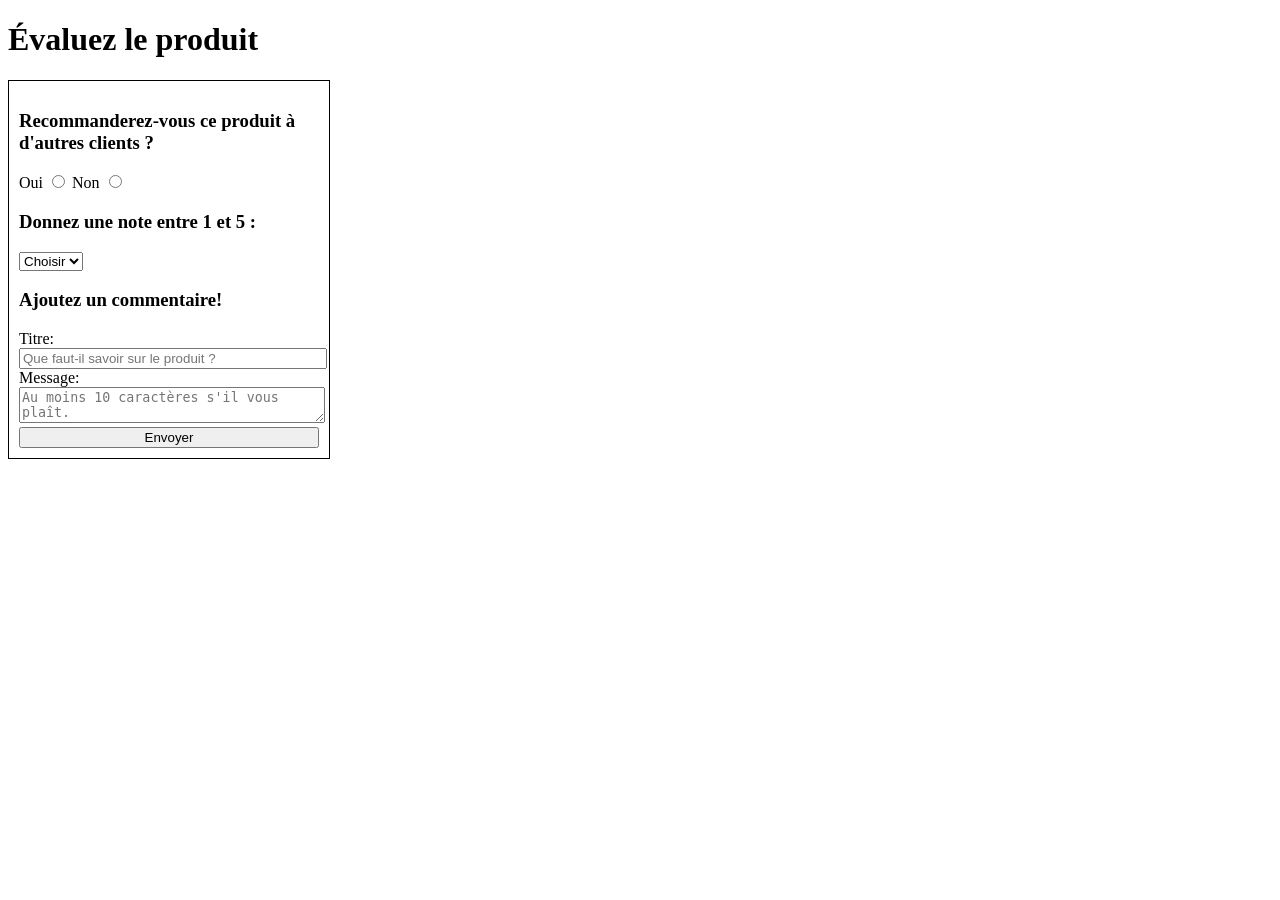
<file: Assignements/HTML/Form/index.html>
<!DOCTYPE html>
<html lang="fr">

<head>
  <title>Formulaire d'évaluation</title>
  <style>
    form {
      display: flex;
      flex-direction: column;
      width: 300px;
      border: 1px solid black;
      padding: 10px;
    }

    textarea {
      max-width: 100%;
      max-height: 100%;
      width: 100%;
    }

    #send-button {
      width: 100%;
    }

    #comment label {
      display: block;
    }

    input[type=text] {
      width: 100%;
    }
  </style>
</head>

<body>
  <h1>Évaluez le produit</h1>

  <main>
    <form>
      <div id="eval">
        <div id="recommend">
          <section>
            <h3> Recommanderez-vous ce produit à d'autres clients ?</h3>
            <label for="recommendation-choice1"> <span>Oui</span>
              <input type="radio" id="recommendation-choice1" name="recommendation-choice">
            </label>
            <label for="recommendation-choice2"> <span>Non</span>
              <input type="radio" id="recommendation-choice2" name="recommendation-choice">
            </label>
          </section>
        </div>
        <div id="rating">
          <h3>Donnez une note entre 1 et 5 :</h3>
          <select name="" id="rating-value" required>
            <option value="" hidden>Choisir</option>
            <option value="1">1</option>
            <option value="2">2</option>
            <option value="3">3</option>
            <option value="4">4</option>
            <option value="5">5</option>
          </select>
        </div>
      </div>
      <section id="comment">
        <h3>Ajoutez un commentaire!</h3>
        <div>
          <label for="comment-title"> <span>Titre:</span>
            <input type="text" id="comment-title" 
            placeholder="Que faut-il savoir sur le produit ?" required>
          </label>
        </div>
        <div>
          <label for="comment-text"> <span>Message:</span>
            <textarea id="comment-text" required minlength="10"
            placeholder="Au moins 10 caractères s'il vous plaît."></textarea>
          </label>
        </div>
        <div>
          <input type="submit" id="send-button" value="Envoyer">
        </div>
      </section>
    </form>
  </main>
</body>

</html>
</file>
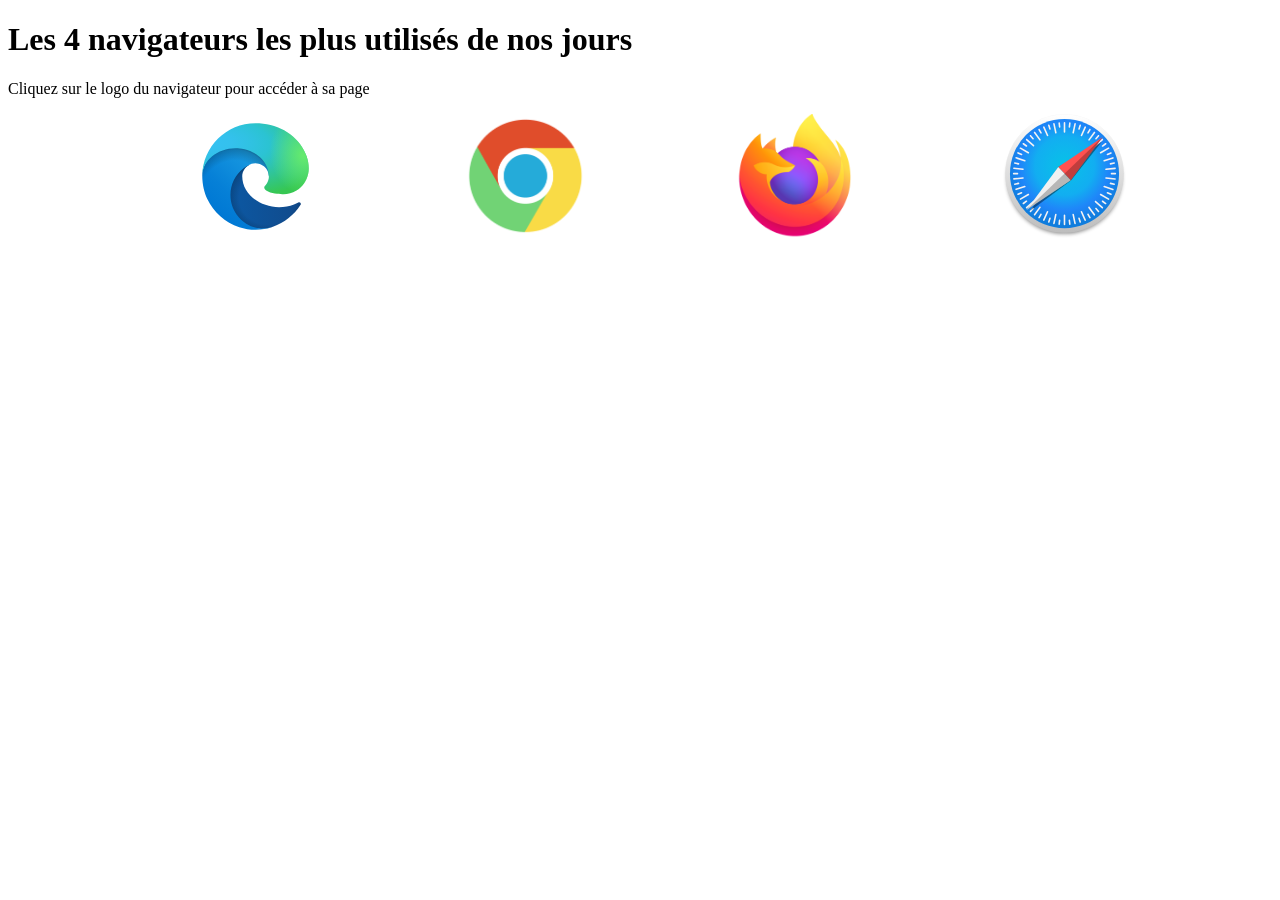
<file: Assignements/HTML/Nav/index.html>
<!DOCTYPE html>
<html lang="fr">

<head>
  <meta charset="UTF-8">
  <meta name="viewport" content="width=device-width, initial-scale=1.0">
  <link rel="stylesheet" href="styles.css">
  <title>Menu de navigation</title>
</head>

<body>
  <main>
    <h1>Les 4 navigateurs les plus utilisés de nos jours</h1>
    <p>Cliquez sur le logo du navigateur pour accéder à sa page</p>
    <nav>
      <menu id="logo-container">
        <li>
          <a href="./edge.html">
            <img src="img/edge.svg" alt="logo de Microsoft Edge" title="Microsoft Edge" class="square-img"> 
          </a>
        </li>
        <li>
          <a href="./chrome.html">
            <img src="./img/chrome.png" alt="logo de Google Chrome" title="Google Chrome" class="square-img">
          </a>
        </li>
        <li>
          <a href="./firefox.html">
            <img src="./img/firefox.png" alt="logo de Mozilla Firefox" title="Mozilla Firefox" class="square-img">
          </a>
        </li>
        <li>
          <a href="./safari.html">
            <img src="img/safari.svg" alt="logo d'Apple Safari'" title =Safari class="square-img">
          </a>
        </li>
      </menu>
    </nav>
  </main>
</body>

</html>
</file>
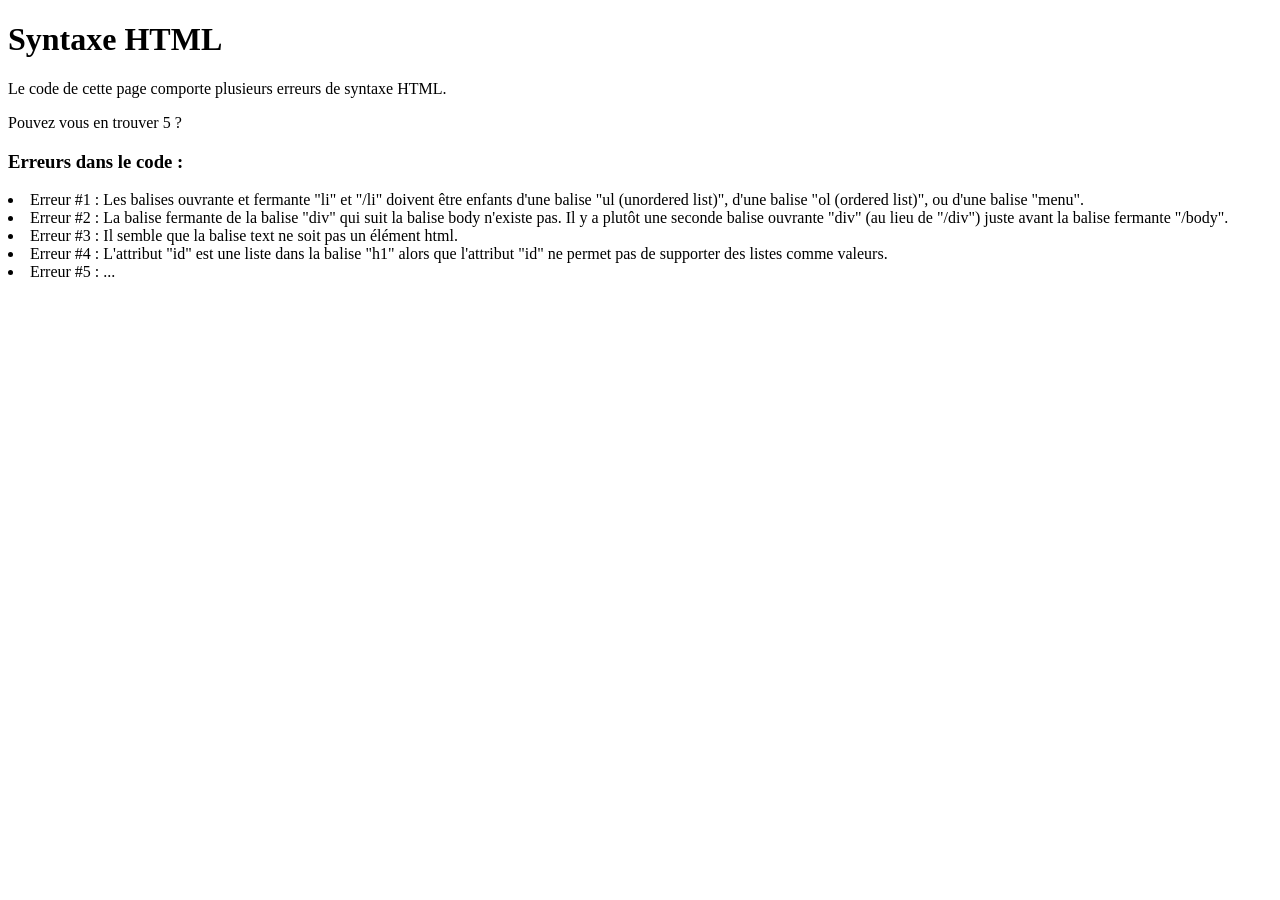
<file: Assignements/HTML/Syntaxe/index.html>
<!DOCTYPE html>
<html lang="en">

<head>
  <meta charset="UTF-8">
  <meta name="viewport" content="width=device-width, initial-scale=1.0">
  <title>Syntaxe HTML</title>
</head>

<body>
  <div>
    <h1 id="title main-title" class="bold">Syntaxe HTML</h1>
    <section id="description" class="description text">
      <text>Le code de cette page comporte plusieurs erreurs de syntaxe HTML. </text>
      <p>Pouvez vous en trouver 5 ?</p>
    </section>

    <h3 id="title"> Erreurs dans le code : </h3>

    <li>Erreur #1 : Les balises ouvrante et fermante "li" et "/li" doivent être enfants d'une balise "ul (unordered list)", d'une balise "ol (ordered list)", ou d'une balise "menu". </li>
    <li>Erreur #2 : La balise fermante de la balise "div" qui suit la balise body n'existe pas. Il y a plutôt une seconde balise ouvrante "div" (au lieu de "/div") juste avant la balise fermante "/body".</li>
    <li>Erreur #3 : Il semble que la balise text ne soit pas un élément html.</li>
    <li>Erreur #4 : L'attribut "id" est une liste dans la balise "h1" alors que l'attribut "id" ne permet pas de supporter des listes comme valeurs.</li>
    <li>Erreur #5 : ...</li>
  <div>
</body>

</html>
</file>
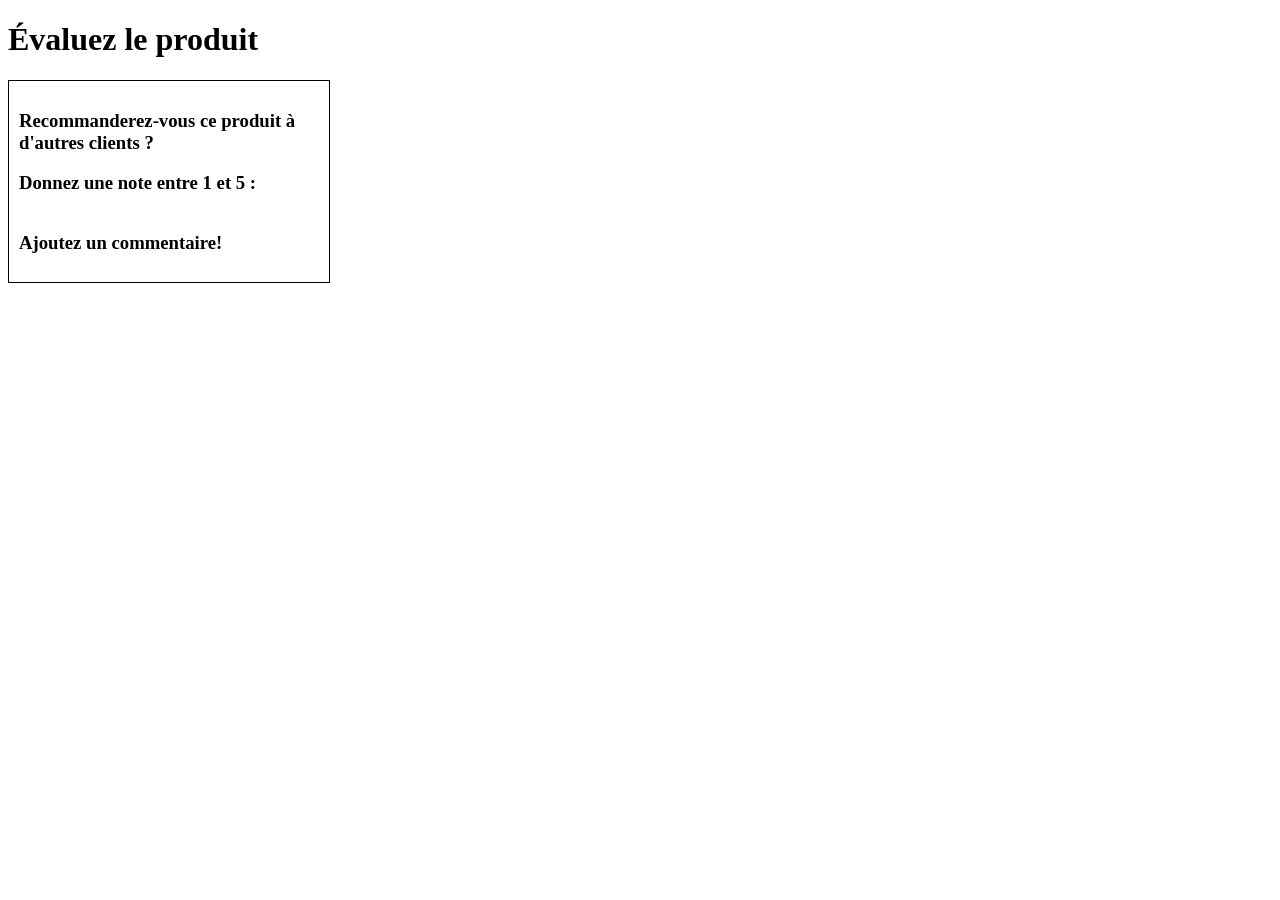
<file: Assignements/HTML/Form/Empty_TODO_begining_files/index.html>
<!DOCTYPE html>
<html lang="fr">

<head>
  <title>Formulaire d'évaluation</title>
  <style>
    form {
      display: flex;
      flex-direction: column;
      width: 300px;
      border: 1px solid black;
      padding: 10px;
    }

    textarea {
      max-width: 100%;
      max-height: 100%;
      width: 100%;
    }

    #comment label {
      display: block;
    }

    input[type=text] {
      width: 100%;
    }
  </style>
</head>

<body>
  <h1>Évaluez le produit</h1>

  <main>
    <form>
      <div id="eval">
        <div id="recommend">
          <section>
            <h3> Recommanderez-vous ce produit à d'autres clients ?</h3>
          </section>
        </div>
        <div id="rating">
          <h3>Donnez une note entre 1 et 5 :</h3>
        </div>
      </div>
      <div id="comment">
        <h3>Ajoutez un commentaire!</h3>
      </div>
    </form>
  </main>
</body>

</html>
</file>
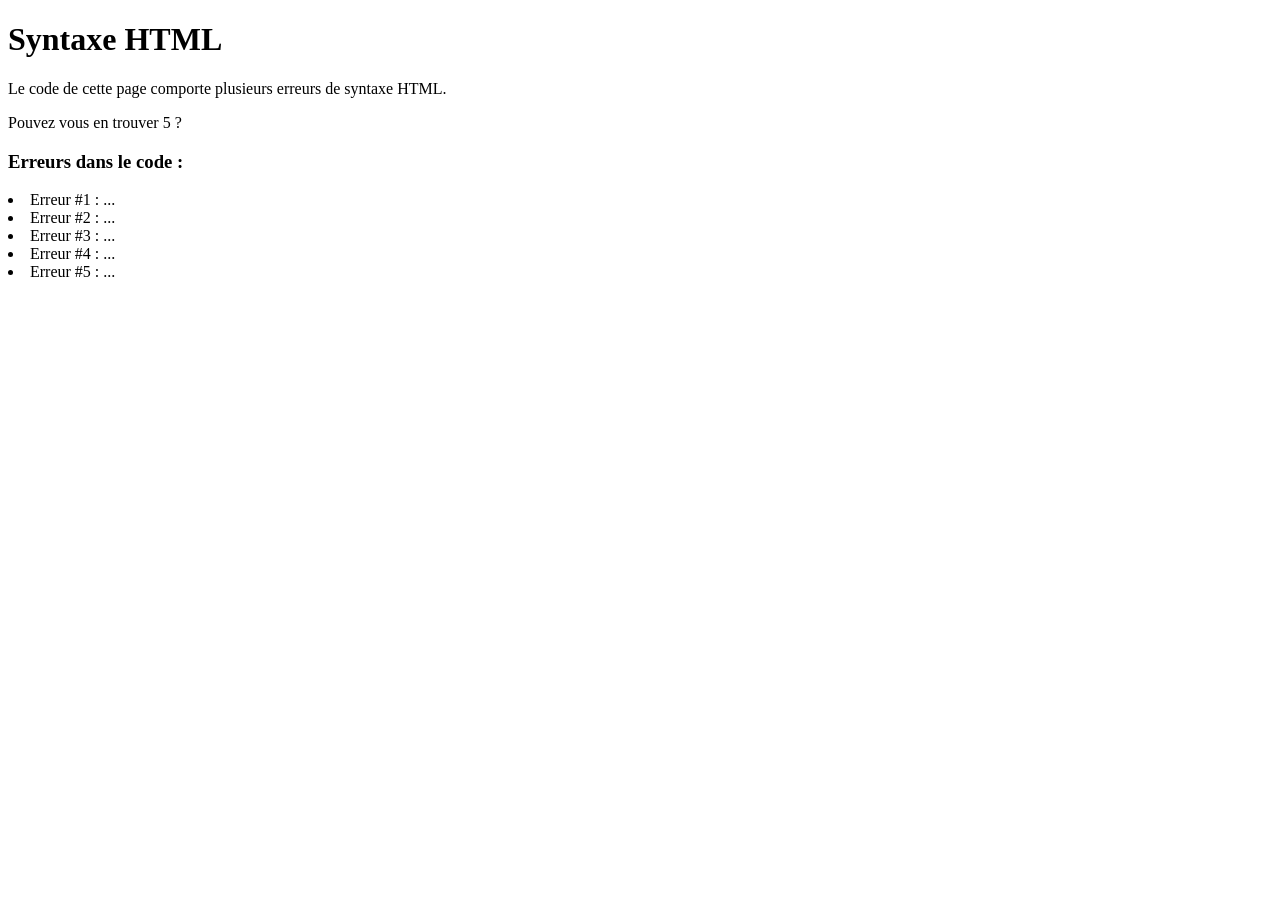
<file: Assignements/HTML/Syntaxe/Empty_TODO_begining_files/index.html>
<!DOCTYPE html>
<html lang="en">

<head>
  <meta charset="UTF-8">
  <meta name="viewport" content="width=device-width, initial-scale=1.0">
  <title>Syntaxe HTML</title>
</head>

<body>
  <div>
    <h1 id="title main-title" class="bold">Syntaxe HTML</h1>
    <section id="description" class="description text">
      <text>Le code de cette page comporte plusieurs erreurs de syntaxe HTML. </text>
      <p>Pouvez vous en trouver 5 ?</p>
    </section>

    <h3 id="title"> Erreurs dans le code : </h3>

    <li>Erreur #1 : ...</li>
    <li>Erreur #2 : ...</li>
    <li>Erreur #3 : ...</li>
    <li>Erreur #4 : ...</li>
    <li>Erreur #5 : ...</li>
  <div>
</body>

</html>
</file>
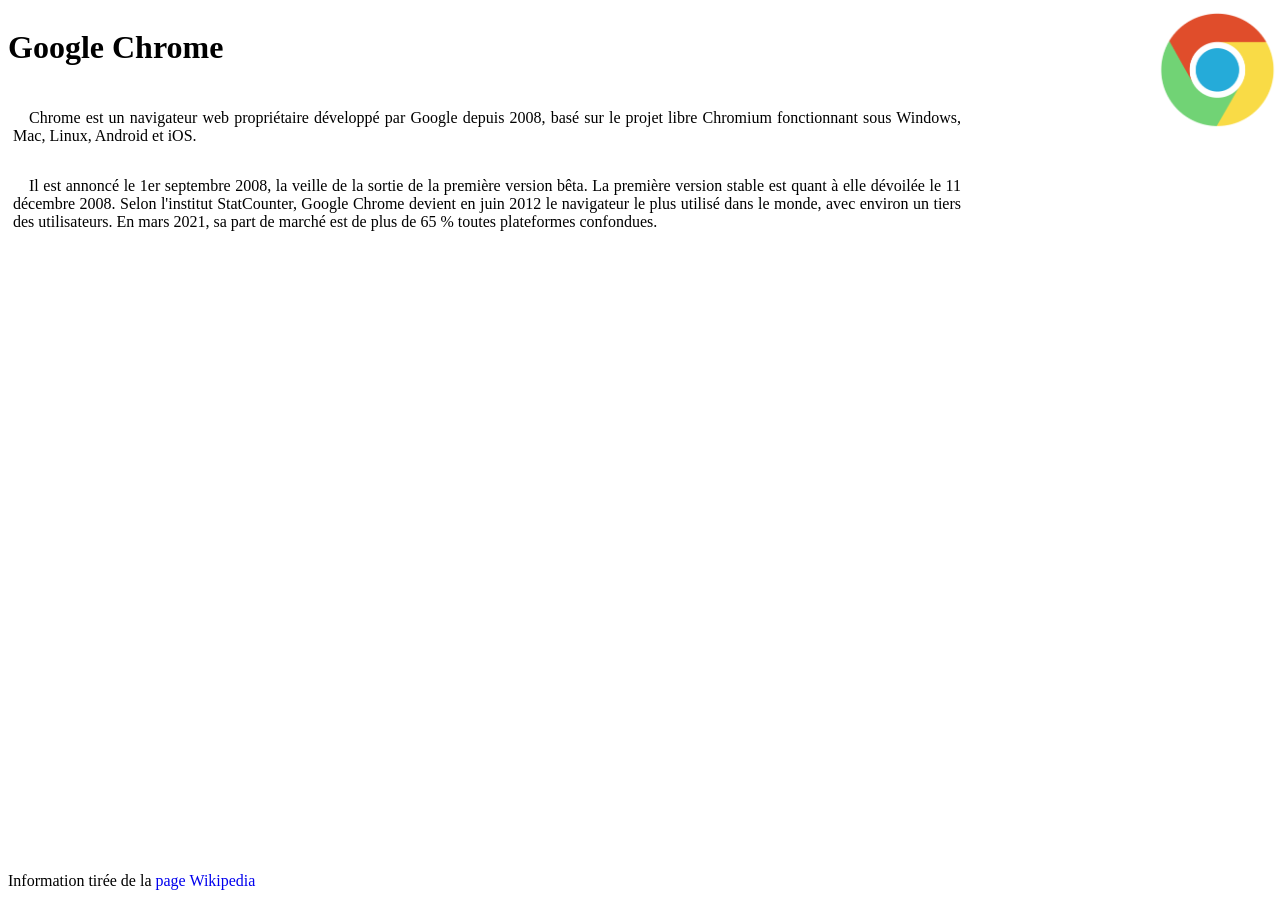
<file: Assignements/HTML/Nav/chrome.html>
<!DOCTYPE html>
<html lang="fr">

<head>
  <meta charset="UTF-8">
  <meta name="viewport" content="width=device-width, initial-scale=1.0">
  <link rel="stylesheet" href="styles.css">
  <title>Google Chrome</title>
</head>

<body>
  <header class="flex-row">
    <h1>Google Chrome</h1>
    <img src="img/chrome.png" alt="logo de Google Chrome" class="square-img">
  </header>
  <main>
    <section id="information">
      <p>Chrome est un navigateur web propriétaire développé par Google depuis 2008, basé sur le projet libre Chromium
        fonctionnant sous Windows, Mac, Linux, Android et iOS.
      </p>

      <p>Il est annoncé le 1er septembre 2008, la veille de la sortie de la première version bêta. La première version
        stable est quant à elle dévoilée le 11 décembre 2008. Selon l'institut StatCounter, Google Chrome devient en
        juin 2012 le navigateur le plus utilisé dans le monde, avec environ un tiers des utilisateurs. En mars 2021, sa
        part de marché est de plus de 65 % toutes plateformes confondues.
      </p>
    </section>
  </main>
  <footer>
    Information tirée de la <a href="https://fr.wikipedia.org/wiki/Google_Chrome">page Wikipedia</a>
  </footer>
</body>

</html>
</file>
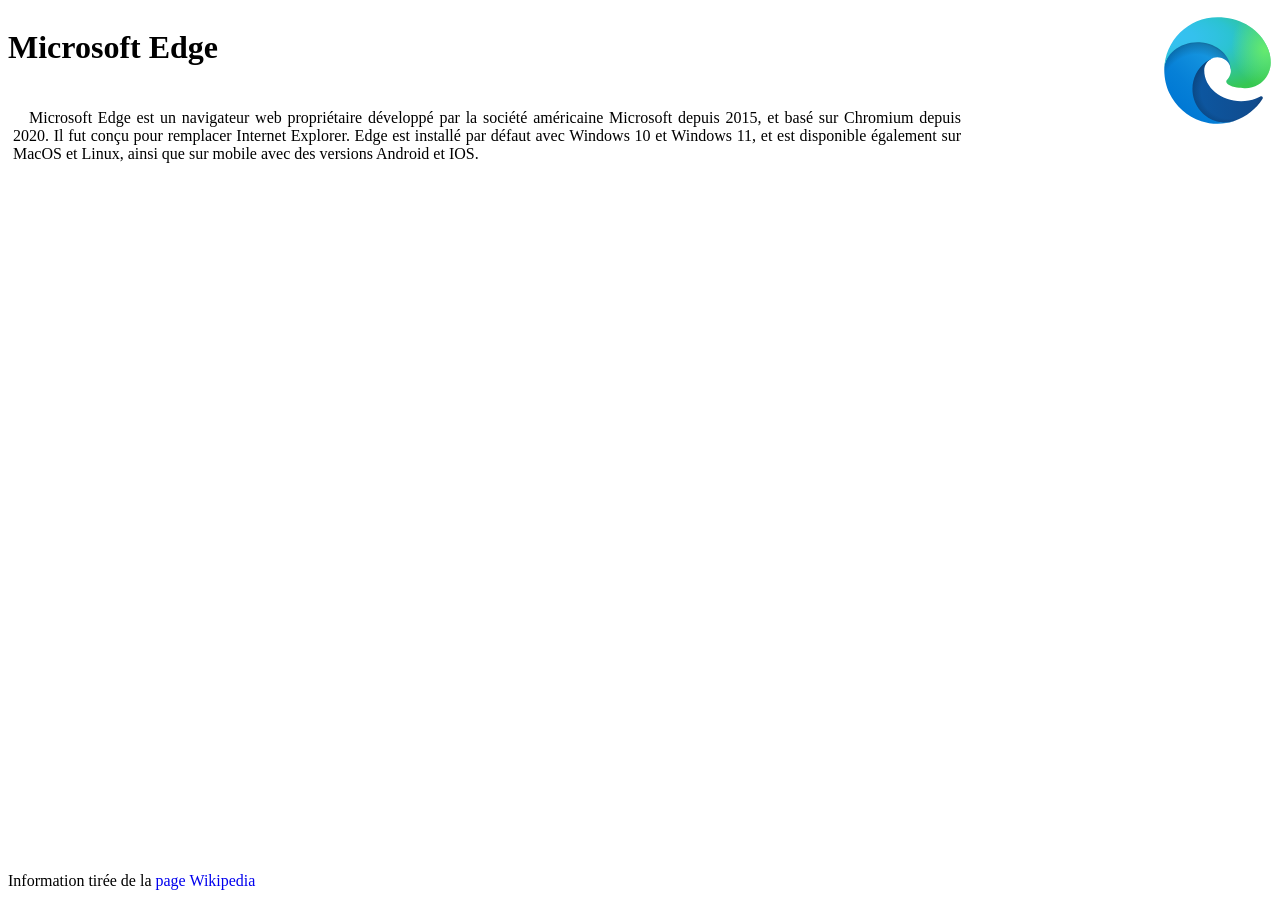
<file: Assignements/HTML/Nav/edge.html>
<!DOCTYPE html>
<html lang="fr">

<head>
  <meta charset="UTF-8">
  <meta name="viewport" content="width=device-width, initial-scale=1.0">
  <link rel="stylesheet" href="styles.css">
  <title>Microsoft Edge</title>
</head>

<body>
  <header class="flex-row">
    <h1>Microsoft Edge</h1>
    <img src="img/edge.svg" alt="logo de Microsoft Edge" class="square-img">
  </header>
  <main>
    <section id="information">
      <p>Microsoft Edge est un navigateur web propriétaire développé par la société américaine Microsoft depuis 2015,
        et basé sur Chromium depuis 2020. Il fut conçu pour remplacer Internet Explorer. Edge est installé par défaut
        avec Windows 10 et Windows 11, et est disponible également sur MacOS et Linux, ainsi que sur mobile avec des
        versions Android et IOS.
      </p>
    </section>
  </main>
  <footer>
    Information tirée de la <a href="https://fr.wikipedia.org/wiki/Microsoft_Edge">page Wikipedia</a>
  </footer>
</body>

</html>
</file>
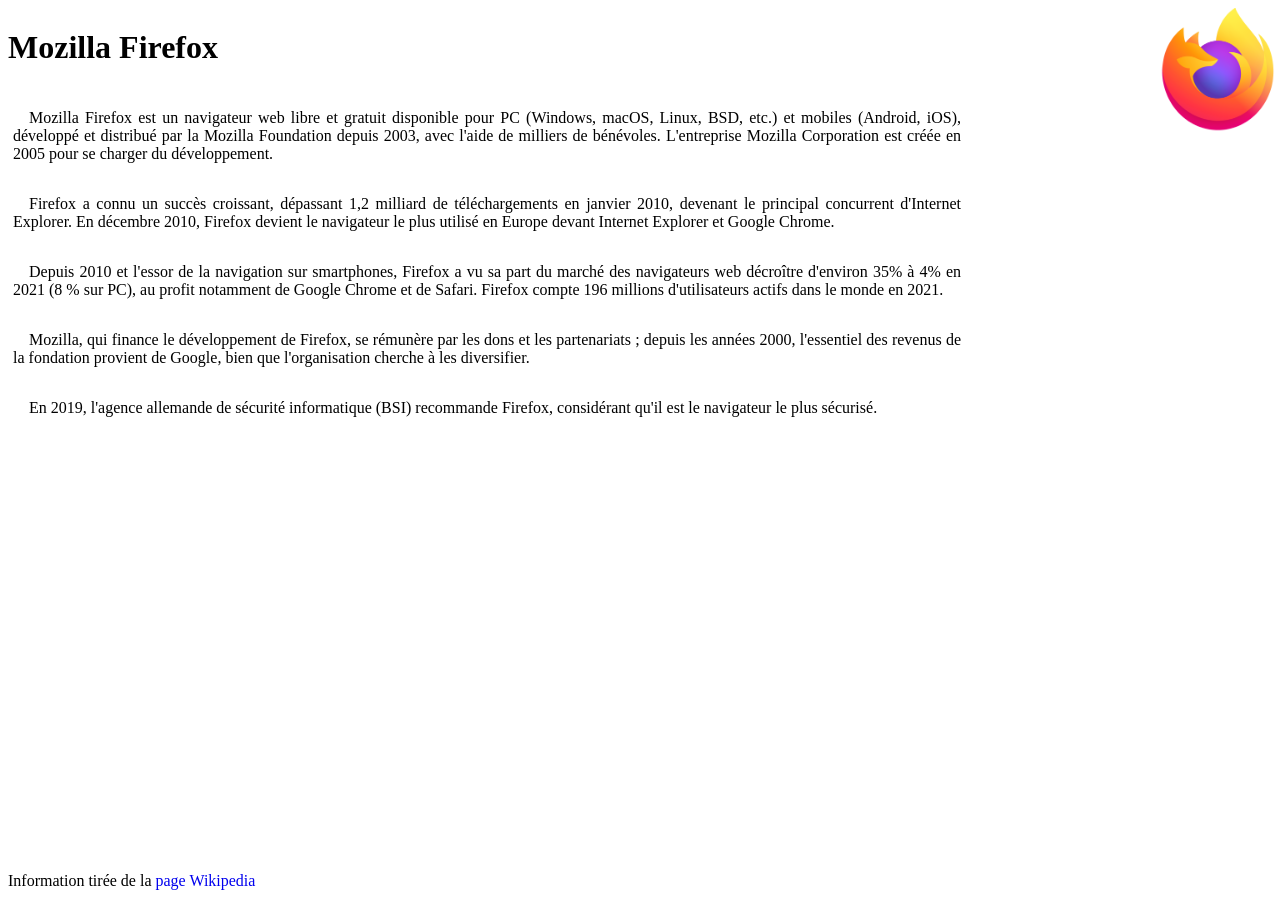
<file: Assignements/HTML/Nav/firefox.html>
<!DOCTYPE html>
<html lang="fr">

<head>
  <meta charset="UTF-8">
  <meta name="viewport" content="width=device-width, initial-scale=1.0">
  <link rel="stylesheet" href="styles.css">
  <title>Mozilla Firefox</title>
</head>

<body>
  <header class="flex-row">
    <h1>Mozilla Firefox</h1>
    <img src="img/firefox.png" alt="logo de Mozilla Firefox" class="square-img">
  </header>
  <main>
    <section id="information">
      <p>Mozilla Firefox est un navigateur web libre et gratuit disponible pour PC (Windows, macOS, Linux, BSD, etc.) et
        mobiles (Android, iOS), développé et distribué par la Mozilla Foundation depuis 2003, avec l'aide de milliers de
        bénévoles. L'entreprise Mozilla Corporation est créée en 2005 pour se charger du développement.</p>

      <p>Firefox a connu un succès croissant, dépassant 1,2 milliard de téléchargements en janvier 2010, devenant le
        principal concurrent d'Internet Explorer. En décembre 2010, Firefox devient le navigateur le plus utilisé en
        Europe devant Internet Explorer et Google Chrome.</p>

      <p>Depuis 2010 et l'essor de la navigation sur smartphones, Firefox a vu sa part du marché des navigateurs web
        décroître d'environ 35% à 4% en 2021 (8 % sur PC), au profit notamment de Google Chrome et de Safari. Firefox
        compte 196 millions d'utilisateurs actifs dans le monde en 2021.</p>

      <p>Mozilla, qui finance le développement de Firefox, se rémunère par les dons et les partenariats ; depuis les
        années 2000, l'essentiel des revenus de la fondation provient de Google, bien que l'organisation cherche à les
        diversifier.</p>

      <p>En 2019, l'agence allemande de sécurité informatique (BSI) recommande Firefox, considérant qu'il est le
        navigateur le plus sécurisé.</p>
    </section>
  </main>
  <footer>
    Information tirée de la <a href="https://fr.wikipedia.org/wiki/Mozilla_Firefox">page Wikipedia</a>
  </footer>
</body>

</html>
</file>
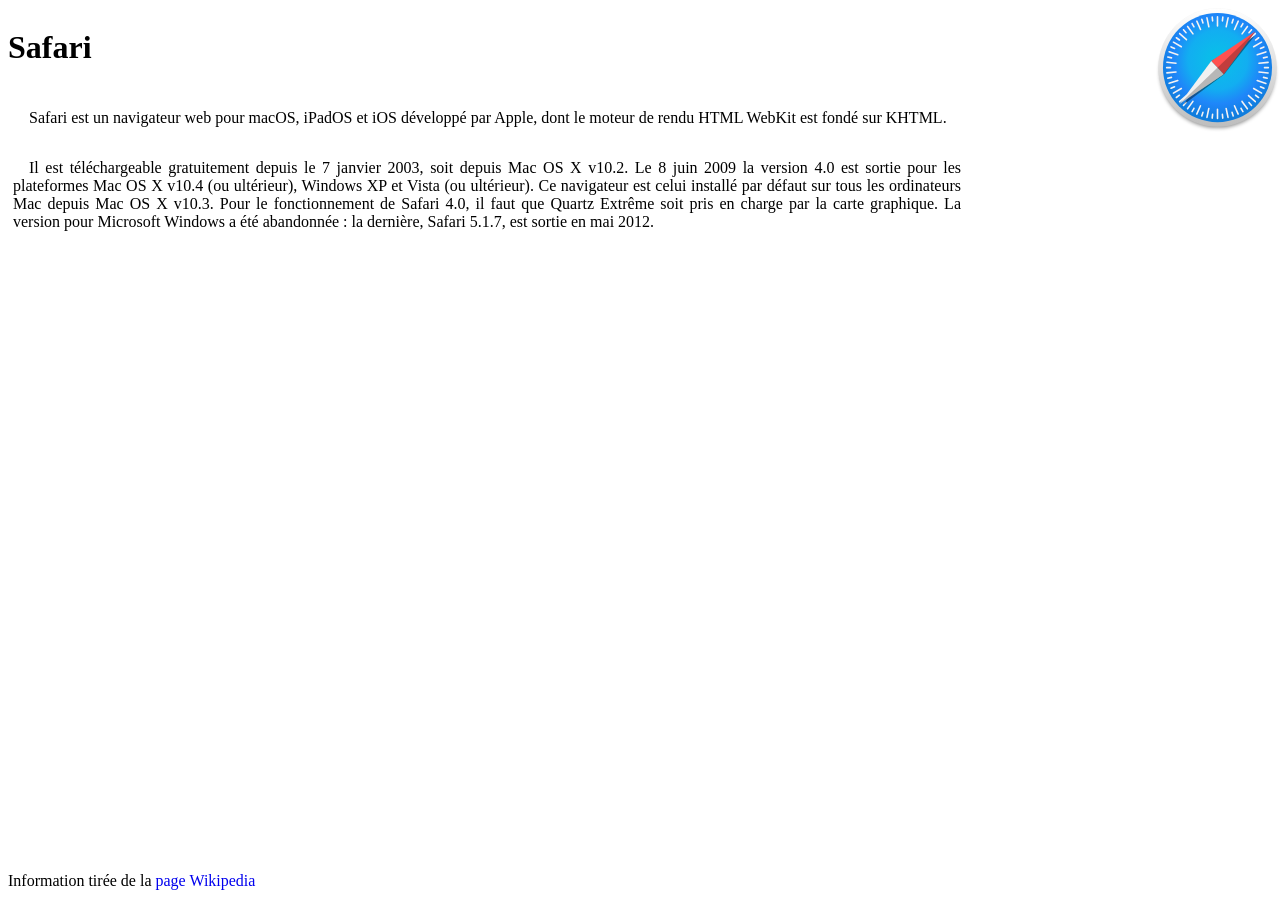
<file: Assignements/HTML/Nav/safari.html>
<!DOCTYPE html>
<html lang="fr">

<head>
  <meta charset="UTF-8">
  <meta name="viewport" content="width=device-width, initial-scale=1.0">
  <link rel="stylesheet" href="styles.css">
  <title>Safari</title>
</head>

<body>
  <header class="flex-row">
    <h1>Safari</h1>
    <img src="img/safari.svg" alt="logo de Safari" class="square-img">
  </header>
  <main>
    <section id="information">
      <p>
        Safari est un navigateur web pour macOS, iPadOS et iOS développé par Apple, dont le moteur de rendu HTML WebKit
        est fondé sur KHTML.
      </p>

      <p>
        Il est téléchargeable gratuitement depuis le 7 janvier 2003, soit depuis Mac OS X v10.2. Le 8 juin 2009 la
        version 4.0 est sortie pour les plateformes Mac OS X v10.4 (ou ultérieur), Windows XP et Vista (ou ultérieur).
        Ce navigateur est celui installé par défaut sur tous les ordinateurs Mac depuis Mac OS X v10.3. Pour le
        fonctionnement de Safari 4.0, il faut que Quartz Extrême soit pris en charge par la carte graphique. La version
        pour Microsoft Windows a été abandonnée : la dernière, Safari 5.1.7, est sortie en mai 2012.</p>
    </section>
  </main>
  <footer>
    Information tirée de la <a href="https://fr.wikipedia.org/wiki/Safari_(navigateur_web)">page Wikipedia</a>
  </footer>
</body>

</html>
</file>
<file: Assignements/HTML/Nav/styles.css>
a {
    text-decoration: none;
}

.square-img {
    width: 125px;
    height: 125px;
}

#logo-container {
    display: flex;
    flex-direction: row;
    justify-content: space-evenly;
}

menu {
    list-style-type: none;
}

/* Pour la page de chaque navigateur */

.flex-row{
    display: flex;
    flex-direction: row;
    justify-content:space-between;
}

header img {
    position : absolute;
    right: 0;
}

#information {
    display: flex;
    flex-direction: column;
    width: 75%;
    margin: 5px;
    text-indent: 1em;
    text-align: justify;
}
footer{
    position: absolute;
    bottom: 0;
    margin-bottom: 10px;
}
</file>
